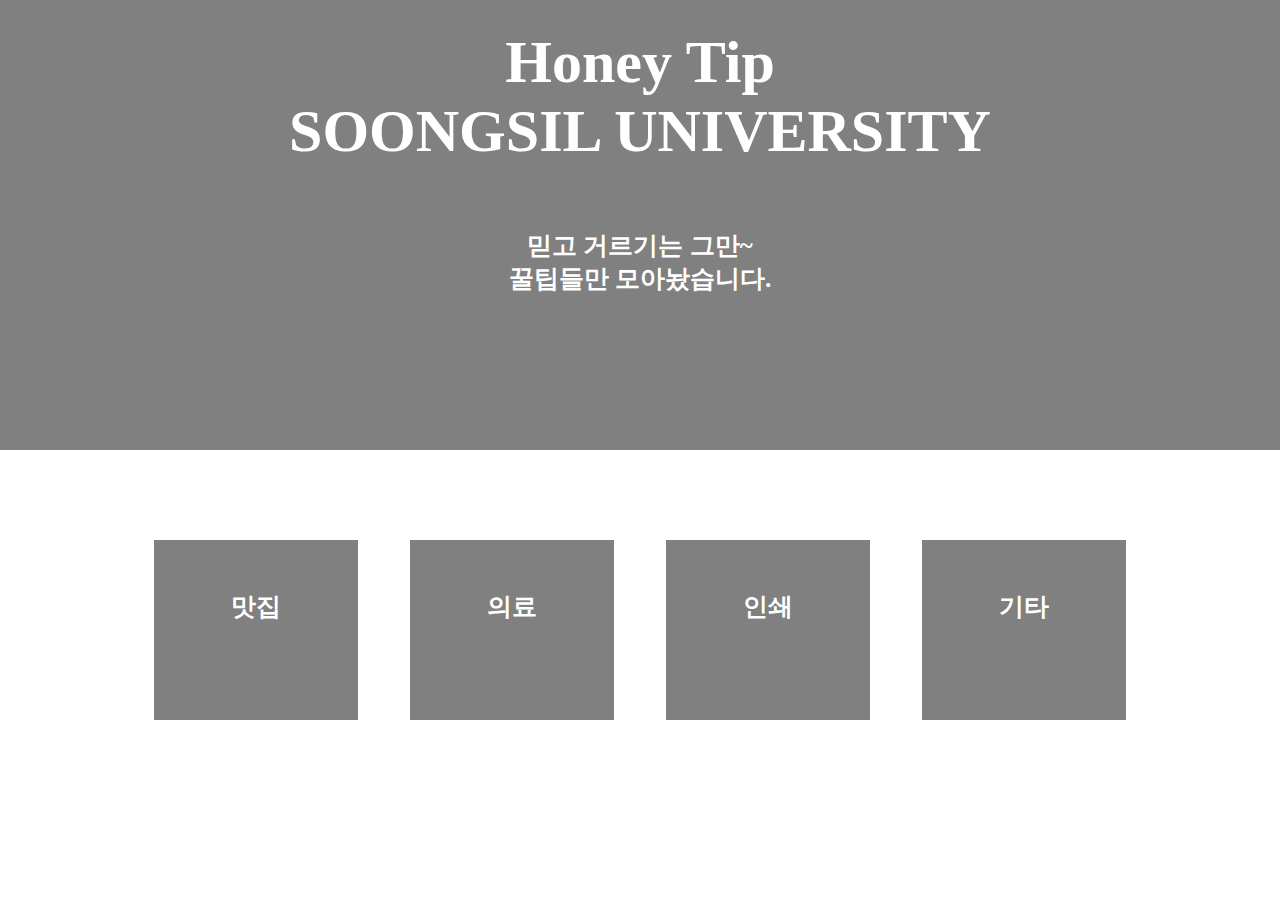
<file: index.html>
<html>

<head>
<link rel="stylesheet" type="text/css" href="./css/main.css">

<script type="text/javascript" src="./js/main.js"></script>
<title>HONEY tip</title>
<meta charset="utf-8">
</head>
<body style="margin: 0">
	<div class="content-wrapper">
		<div class="content-header">
			<div class="content-header-title">
				<p style="margin-top: 1%;">Honey Tip<br>SOONGSIL UNIVERSITY</p>
			</div>

			<div class="content-header-info">
				믿고 거르기는 그만~<br>
				꿀팁들만 모아놨습니다.
			</div>

		</div>
		<!--test 앙기 모띠 -->

		<div class="content-body">
			<div class="content-body-element">
				<div class="content-body-item">
					<div class="content-body-item-text" onclick="changePage('./second_new.html')">
						맛집 
					</div>
				</div>
				<div class="content-body-item">
					<div class="content-body-item-text" onclick="changePage('./third_new.html')">
						의료
					</div>
				</div>
				<div class="content-body-item">
					<div class="content-body-item-text" onclick="changePage('./fourth_new.html')">
						인쇄 
					</div>
				</div>
				<div class="content-body-item">
					<div class="content-body-item-text">
						기타 
					</div>
				</div>
			</div>
		</div>
	</div>

</body>
</html>
</file>
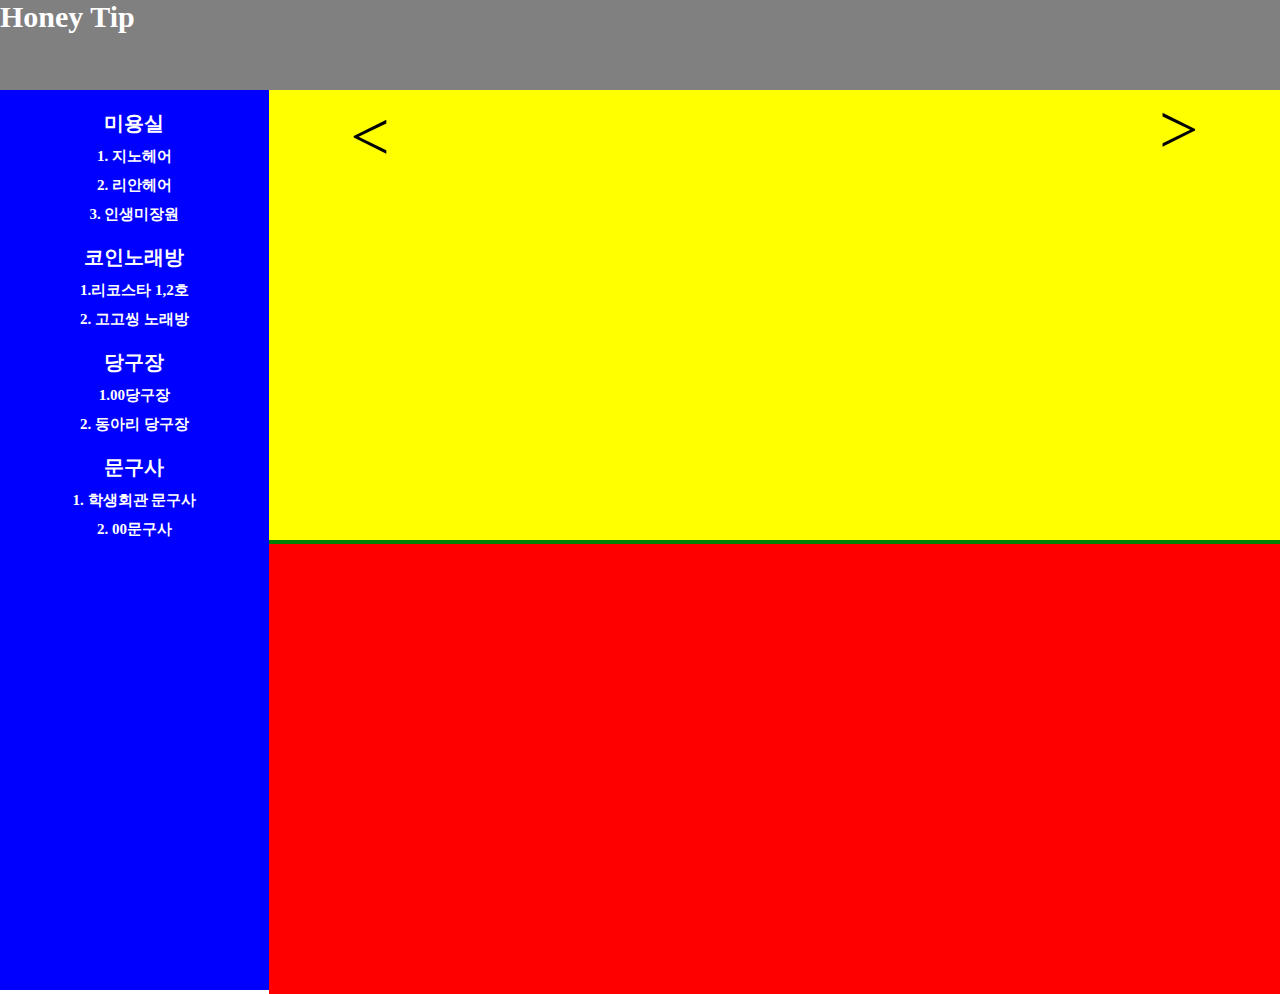
<file: fifth_new.html>
<!DOCTYPE html>
<html>
<head>
	<link rel="stylesheet" type="text/css" href="./css/second_new.css">

	<script type="text/javascript" src="./js/main.js"></script>
	<script type="text/javascript" src="./js/img_util.js"></script>
	<title>fiffth_new</title>
</head>
<body>
	 
	<div class="content-wrapper">
		<div class="content-header" onclick="changePage('./index.html')">Honey Tip</div>

		<div class="content-body">

			<div class="content-menu">
				<div class="content-menu-header"style="margin-top: 20px">
					미용실
				</div>
				<div class="content-menu-info"style="margin-top: 10px" onclick="fillTextbox('전화 : 02-825-3493 <br><br> 평일 : 10:00~21:00 <br> 주말 : ??? <br> 컷트 : 13200원 <br> 일반펌 : 33,000원 <br> 매직,볼륨매직 : 44,000원  <br> 염색 : 33,000원 <br><br> 항상 1000원 쿠폰을 주며, 현금계산시 2000원 할인해준다.    ')">
					1. 지노헤어
				</div>
				<div class="content-menu-info"style="margin-top: 10px" onclick="fillTextbox('전화 : 02-812-6633 <br><br> 매일 : 11:00~21:00 <br> 일요일 : 11:00~20:00 <br> 컷트 : 16,000원 <br> 일반펌 : 50,000원 <br> 매직,볼륨매직 : 85,000원  <br> 염색 : 60,000원 <br><br>전체적으로 비싼편이나, 신규고객 상대로 1+1으로 친구와 함께가면 절반가격으로 이용 할수 있는셈이다. 신규고객으로 한번 가보는거 추천.')">
					2. 리안헤어
				</div>
				<div class="content-menu-info"style="margin-top: 10px" onclick="fillTextbox('전화 : 02-812-3049 <br><br> 매일 : 11:00~21:00 <br> 일요일 : 11:00~20:00 <br> 컷트 : 10,000원 <br> 일반펌 : 20,000원 <br> 매직,볼륨매직 : 40,000원  <br> 염색 : 20,000원 <br><br>전체적으로 숭실대 주변 미용실 중 가장 저렴하며, 새로 생긴 미용실인만큼 고객을 확보하기위해 서비스가 좋을것으로 예상 되므로 저렴한 가격에 좋은 서비스를 받으며 단골이 되보는거 추천.')">
					3. 인생미장원
				</div>
				
				<div class="content-menu-header" style="margin-top: 20px">코인노래방</div>

				<div class="content-menu-info"style="margin-top: 10px"onclick="fillTextbox('사실 한번도 안가봄')">
					1.리코스타 1,2호
				</div>
				<div class="content-menu-info"style="margin-top: 10px"onclick="fillTextbox('아메리카노 시키면 쿠폰안줌')">
					2. 고고씽 노래방
				</div>
				<div class="content-menu-header"style="margin-top: 20px">
					당구장
				</div>
				<div class="content-menu-info"style="margin-top: 10px" onclick="fillTextbox('전화 : 02-825-3493 <br><br> 평일 : 10:00~21:00 <br> 주말 : ??? <br> 컷트 : 13200원 <br> 일반펌 : 33,000원 <br> 매직,볼륨매직 : 44,000원  <br> 염색 : 33,000원 <br><br> 항상 1000원 쿠폰을 주며, 현금계산시 2000원 할인해준다.    ')">
					1.00당구장
				</div>
				<div class="content-menu-info"style="margin-top: 10px" onclick="fillTextbox('전화 : 02-812-6633 <br><br> 매일 : 11:00~21:00 <br> 일요일 : 11:00~20:00 <br> 컷트 : 16,000원 <br> 일반펌 : 50,000원 <br> 매직,볼륨매직 : 85,000원  <br> 염색 : 60,000원 <br><br>전체적으로 비싼편이나, 신규고객 상대로 1+1으로 친구와 함께가면 절반가격으로 이용 할수 있는셈이다. 신규고객으로 한번 가보는거 추천.')">
					2. 동아리 당구장
				</div>		
				<div class="content-menu-header"style="margin-top: 20px">
					문구사
				</div>
				<div class="content-menu-info"style="margin-top: 10px" onclick="fillTextbox('전화 : 02-825-3493 <br><br> 평일 : 10:00~21:00 <br> 주말 : ??? <br> 컷트 : 13200원 <br> 일반펌 : 33,000원 <br> 매직,볼륨매직 : 44,000원  <br> 염색 : 33,000원 <br><br> 항상 1000원 쿠폰을 주며, 현금계산시 2000원 할인해준다.    ')">
					1. 학생회관 문구사
				</div>
				<div class="content-menu-info"style="margin-top: 10px" onclick="fillTextbox('전화 : 02-812-6633 <br><br> 매일 : 11:00~21:00 <br> 일요일 : 11:00~20:00 <br> 컷트 : 16,000원 <br> 일반펌 : 50,000원 <br> 매직,볼륨매직 : 85,000원  <br> 염색 : 60,000원 <br><br>전체적으로 비싼편이나, 신규고객 상대로 1+1으로 친구와 함께가면 절반가격으로 이용 할수 있는셈이다. 신규고객으로 한번 가보는거 추천.')">
					2. 00문구사
				</div>	
			</div>

			<div class="content-body-content">
				<div class="content-body-imgbox">
					<div class="content-body-imgbox-element" onclick="loadImgData(0)" style=" width: 20%; font-size: 70px;"> 
						<span> < </span>
					</div>
					<div class="content-body-imgbox-element" id="img-box" style="width: 60%;"></div>
					<div class="content-body-imgbox-element" onclick="loadImgData(1)" style=" width: 20%; font-size: 70px;"> > </div>
				</div>

				<div class="content-body-write">
					<p class="content-write-p" id="writer"></p>
				</div>
			</div>
		</div>
	</div>
</body>
</html>
</file>
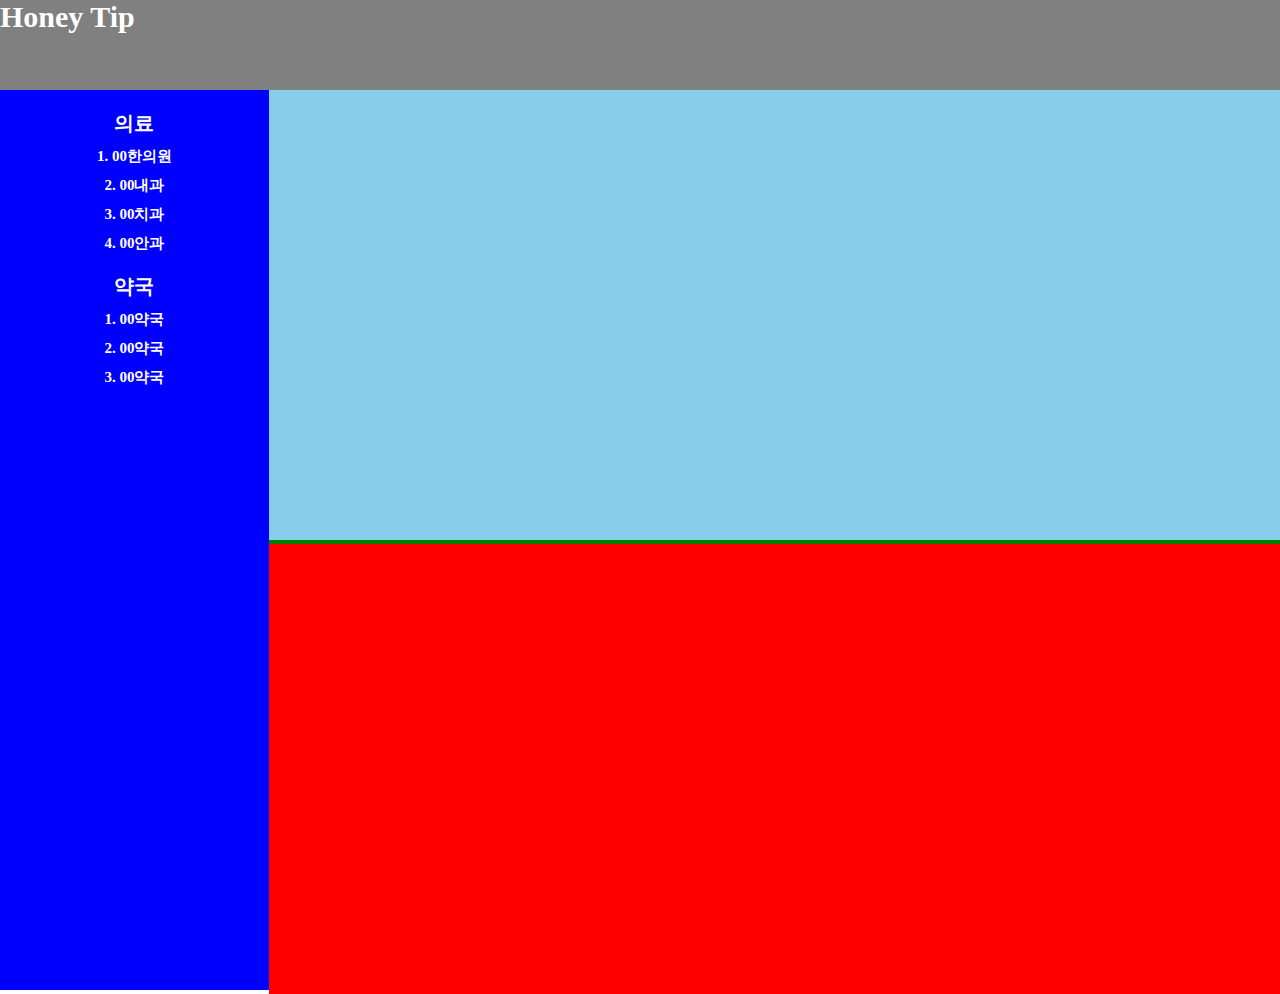
<file: fourth_new.html>
<!DOCTYPE html>
<html>
<head>
	<link rel="stylesheet" type="text/css" href="./css/second_new.css">

	<script type="text/javascript" src="./js/main.js"></script>
	<script type="text/javascript" src="./js/test.js"></script>
	<title>fourth_new</title>
</head>
<body>
	<div class="content-wrapper">
		<div class="content-header" onclick="changePage('./index.html')">Honey Tip</div>

		<div class="content-body">

			<div class="content-menu">
				<div class="content-menu-header"style="margin-top: 20px">
					의료
				</div>
				<div class="content-menu-info"style="margin-top: 10px" onclick="fillTextbox('황궁 개꿀맛')">
					1. 00한의원
				</div>
				<div class="content-menu-info"style="margin-top: 10px" onclick="fillTextbox('청운식당 맛없어')">
					2. 00내과
				</div>
				<div class="content-menu-info"style="margin-top: 10px" onclick="fillTextbox('논두렁 갈비보다 김치찜')">
					3. 00치과
				</div>
				<div class="content-menu-info"style="margin-top: 10px" onclick="fillTextbox('진짜 양많고 저렴하고 개꿀띠')">
					4. 00안과 
				</div> 	

				<div class="content-menu-header" style="margin-top: 20px">약국</div>

				<div class="content-menu-info"style="margin-top: 10px"onclick="fillTextbox('사실 한번도 안가봄')">
					1. 00약국
				</div>
				<div class="content-menu-info"style="margin-top: 10px"onclick="fillTextbox('아메리카노 시키면 쿠폰안줌')">
					2. 00약국
				</div>
				<div class="content-menu-info"style="margin-top: 10px"onclick="fillTextbox('가격도 저렴하고 양도 많다 커피내기의 명소이다')">
					3. 00약국
				</div>				
			</div>

			<div class="content-body-content">
				<div class="content-body-imgbox"></div>

				<div class="content-body-write">
					<p class="content-write-p" id="writer"></p>
				</div>
			</div>
		</div>
	</div>
</body>
</html>
</file>
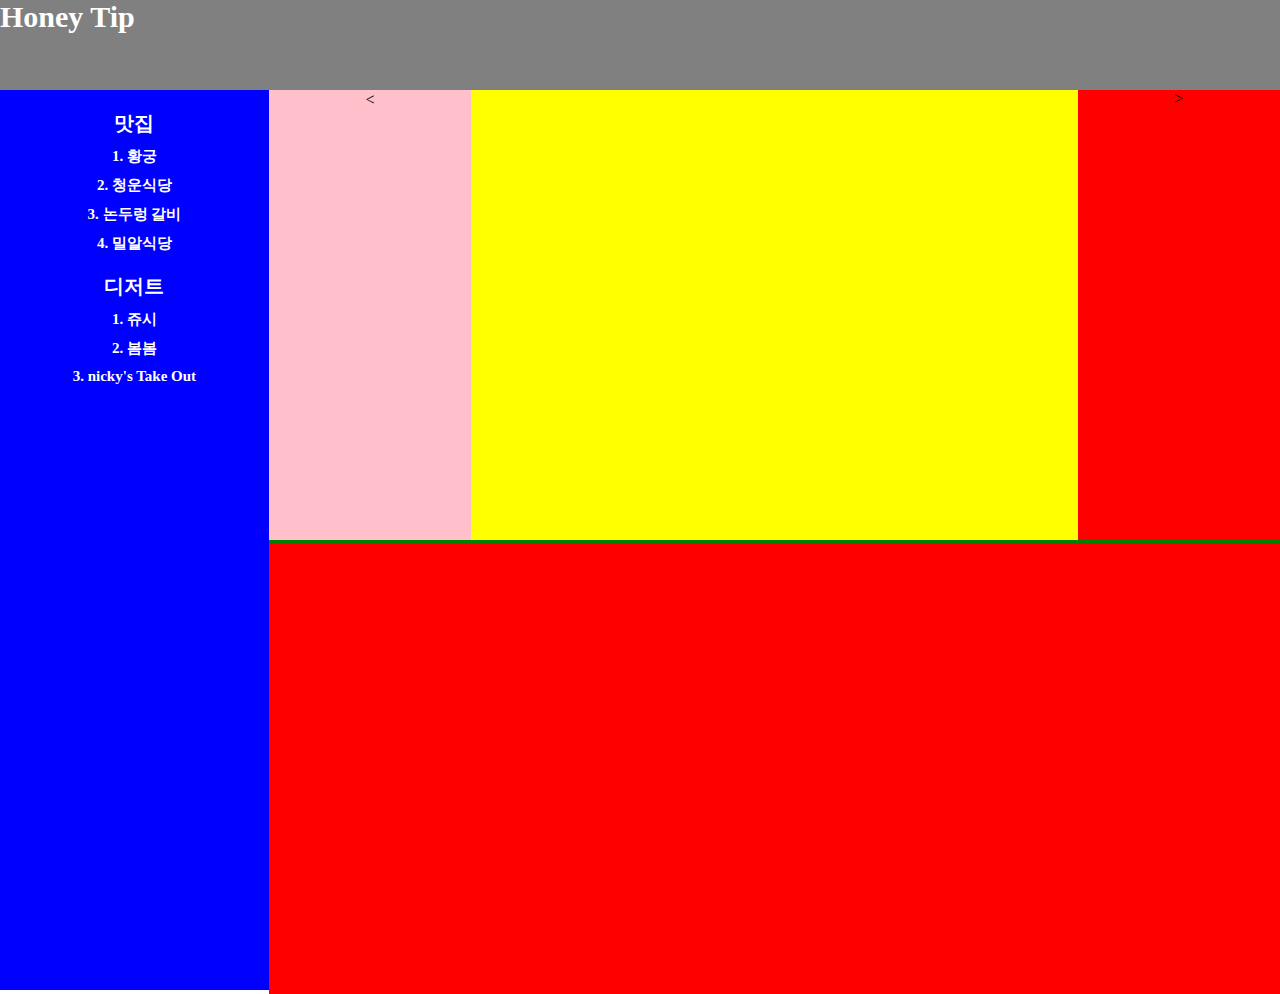
<file: second_new.html>
<!DOCTYPE html>
<html>
<head>
	<link rel="stylesheet" type="text/css" href="./css/second_new.css">

	<script type="text/javascript" src="./js/main.js"></script>
	<script type="text/javascript" src="./js/img_util.js"></script>
	<title>second_new</title>
</head>
<body>
	<div class="content-wrapper">
		<div class="content-header" onclick="changePage('./index.html')">Honey Tip</div>

		<div class="content-body">

			<div class="content-menu">
				<div class="content-menu-header"style="margin-top: 20px">
					맛집
				</div>
				<div class="content-menu-info"style="margin-top: 10px" onclick="fillTextbox('황궁 개꿀맛'); setCurrentPage('황궁');">
					1. 황궁
				</div>
				<div class="content-menu-info"style="margin-top: 10px" onclick="fillTextbox('청운식당 맛없어'); setCurrentPage('청운식당');">
					2. 청운식당
				</div>
				<div class="content-menu-info"style="margin-top: 10px" onclick="fillTextbox('논두렁 갈비보다 김치찜')">
					3. 논두렁 갈비
				</div>
				<div class="content-menu-info"style="margin-top: 10px" onclick="fillTextbox('진짜 양많고 저렴하고 개꿀띠')">
					4. 밀알식당
				</div> 	

				<div class="content-menu-header" style="margin-top: 20px">디저트</div>

				<div class="content-menu-info"style="margin-top: 10px"onclick="fillTextbox('사실 한번도 안가봄')">
					1. 쥬시
				</div>
				<div class="content-menu-info"style="margin-top: 10px"onclick="fillTextbox('아메리카노 시키면 쿠폰안줌')">
					2. 봄봄
				</div>
				<div class="content-menu-info"style="margin-top: 10px"onclick="fillTextbox('가격도 저렴하고 양도 많다 커피내기의 명소이다')">
					3. nicky's Take Out
				</div>				
			</div>

			<div class="content-body-content">
				<div class="content-body-imgbox">
					<div class="content-body-imgbox-element" onclick="loadImgData()" style="background-color: pink; width: 20%;"> 
						<span> < </span>
					</div>
					<div class="content-body-imgbox-element" id="img-box" style="width: 60%;"></div>
					<div class="content-body-imgbox-element" onclick="loadImgData()" style="background-color: red; width: 20%;"> > </div>
				</div>

				<div class="content-body-write">
					<p class="content-write-p" id="writer"></p>
				</div>
			</div>
		</div>
	</div>
</body>
</html>
</file>
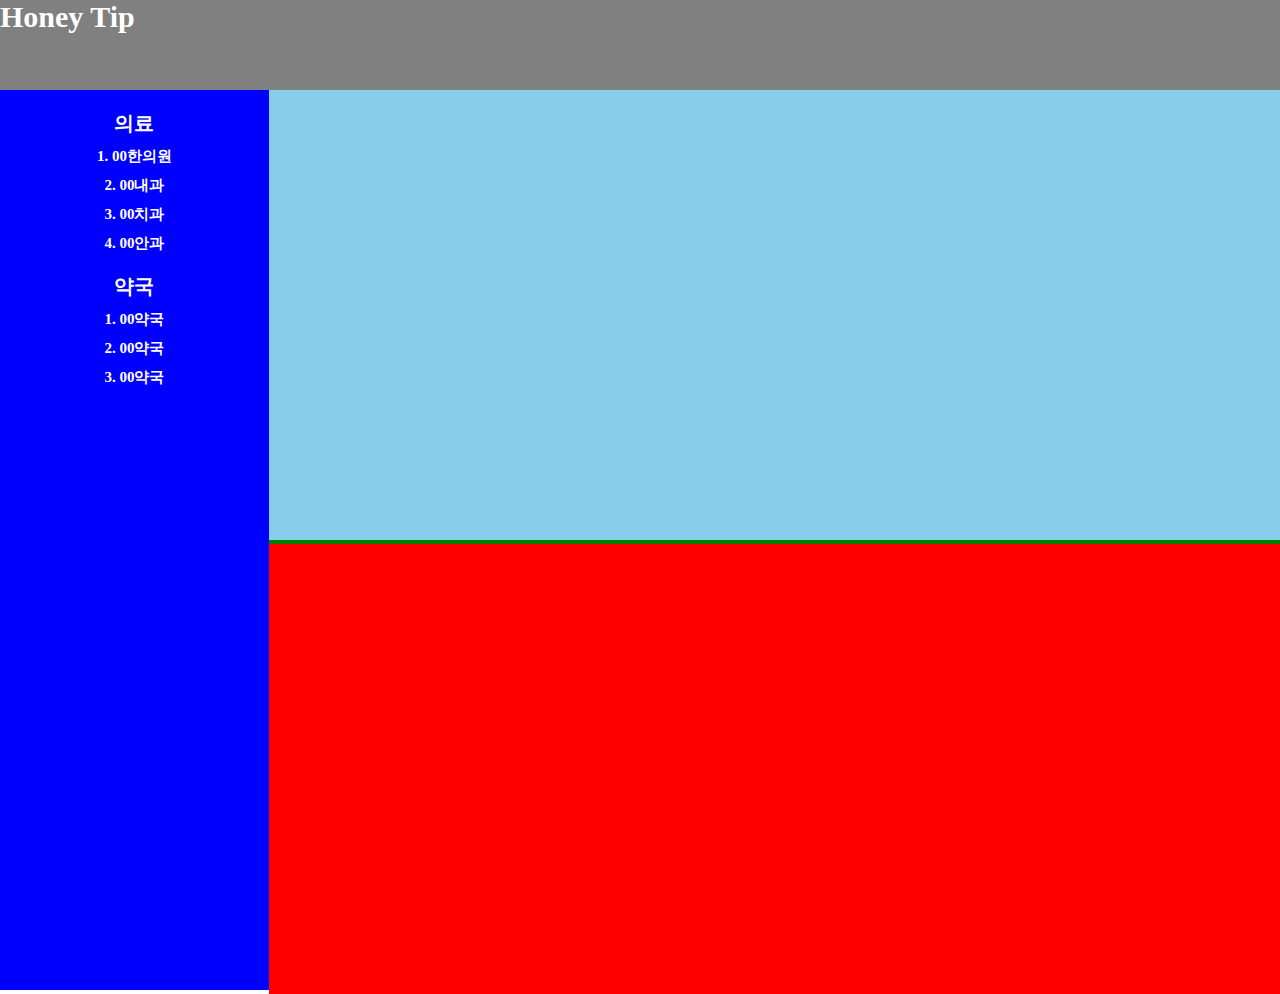
<file: third_new.html>
<!DOCTYPE html>
<html>
<head>
	<link rel="stylesheet" type="text/css" href="./css/second_new.css">

	<script type="text/javascript" src="./js/main.js"></script>
	<script type="text/javascript" src="./js/test.js"></script>
	<title>third_new</title>
</head>
<body>
	<div class="content-wrapper">
		<div class="content-header" onclick="changePage('./index.html')">Honey Tip</div>

		<div class="content-body">

			<div class="content-menu">
				<div class="content-menu-header"style="margin-top: 20px">
					의료
				</div>
				<div class="content-menu-info"style="margin-top: 10px" onclick="fillTextbox('황궁 개꿀맛')">
					1. 00한의원
				</div>
				<div class="content-menu-info"style="margin-top: 10px" onclick="fillTextbox('청운식당 맛없어')">
					2. 00내과
				</div>
				<div class="content-menu-info"style="margin-top: 10px" onclick="fillTextbox('논두렁 갈비보다 김치찜')">
					3. 00치과
				</div>
				<div class="content-menu-info"style="margin-top: 10px" onclick="fillTextbox('진짜 양많고 저렴하고 개꿀띠')">
					4. 00안과 
				</div> 	

				<div class="content-menu-header" style="margin-top: 20px">약국</div>

				<div class="content-menu-info"style="margin-top: 10px"onclick="fillTextbox('사실 한번도 안가봄')">
					1. 00약국
				</div>
				<div class="content-menu-info"style="margin-top: 10px"onclick="fillTextbox('아메리카노 시키면 쿠폰안줌')">
					2. 00약국
				</div>
				<div class="content-menu-info"style="margin-top: 10px"onclick="fillTextbox('가격도 저렴하고 양도 많다 커피내기의 명소이다')">
					3. 00약국
				</div>				
			</div>

			<div class="content-body-content">
				<div class="content-body-imgbox"></div>

				<div class="content-body-write">
					<p class="content-write-p" id="writer"></p>
				</div>
			</div>
		</div>
	</div>
</body>
</html>
</file>
<file: css/main.css>
body, html {
	height: 100%;
}

body {
	width: 100%;
}

.content-wrapper {
	width: 100%;
	height: 100%;
}

.content-header {
	width: 100%;
	height: 50%;

	background-color: gray;
}

.content-header-title {
	padding: 15px;
	height: 30%;

	font-size: 60px;
	text-align: center;
	font-weight: bold;
	color: white;
}

.content-header-info {
	font-size: 25px;
	text-align: center;
	font-weight: bold;
	color: white;

	margin-top: 5%;
}

.content-body {
	width: 100%;
	height: 50%;
}

.content-body-element {
	width: 80%;
	height: 40%;

	margin-left: 10%;
	margin-top: 7%;

	display: inline-block;
}

.content-body-item {
	float: left;

	width: 20%;
	height: 100%;

	margin: 0 auto;
	margin-left: 2.5%;
	margin-right: 2.5%;

	background-color: gray;
	box-shadow: inherit;

	cursor: pointer; /* 버튼 기능 구현 ->출처 : 남대영 pishil*/
}

.content-body-item-text {
	padding: 50px;
	font-size: 25px;
	color: white;
	text-align: center;
	font-weight: bold;
}
</file>
<file: css/second_new.css>
body, html {
	height: 100%;
}

body {
	width: 100%;
	margin: 0;
}

.content-wrapper {
	width: 100%;
	height: 100%;
	background-color: red;
}

.content-header {
	width: 100%;
	height: 10%;
	font-size: 30px;
	text-align: left;
	font-weight: bold;
	color: white;
	cursor: pointer;  
	background-color:  gray;
}

.content-body {
	width: 100%;
	height: 100%;
	display: inline-block;
	float: left;

	background-color: yellow;
}

.content-menu {
	width: 21%;
	height: 100%;

	background-color: blue;

	float: left;
}


.content-body-content {
	width: 79%;
	height: 100%;

	background-color: green;
	float: left;

	display: block;
}


.content-body-imgbox {
	width: 100%;
	height: 50%;

	background-color: skyblue;

	display: inline-block;

	margin: 0;
}

.content-body-imgbox-element {
	width: 33%;
	height: 100%;

	background-color: yellow;
	background-repeat: no-repeat;
	background-position: center;
	background-size: cover;

	float: left;

	margin: 0;

	cursor: pointer;

	text-align: center;
}

.content-body-imgbox-element span {
	vertical-align: middle;
}

.content-body-write {
	width: 100%;
	height: 50%;

	background-color: red;

	margin: 0;
}

.content-menu-header {
	font-size: 20px;
	text-align: center;
	font-weight: bold;
	color: white;
}

.content-menu-info {
	font-size: 15px;
	text-align: center;
	font-weight: bold;
	color: white;

	cursor: pointer;
}


.content-write-p {
	color: white;
	font-size: 20px;
	margin: 0;
}
</file>
